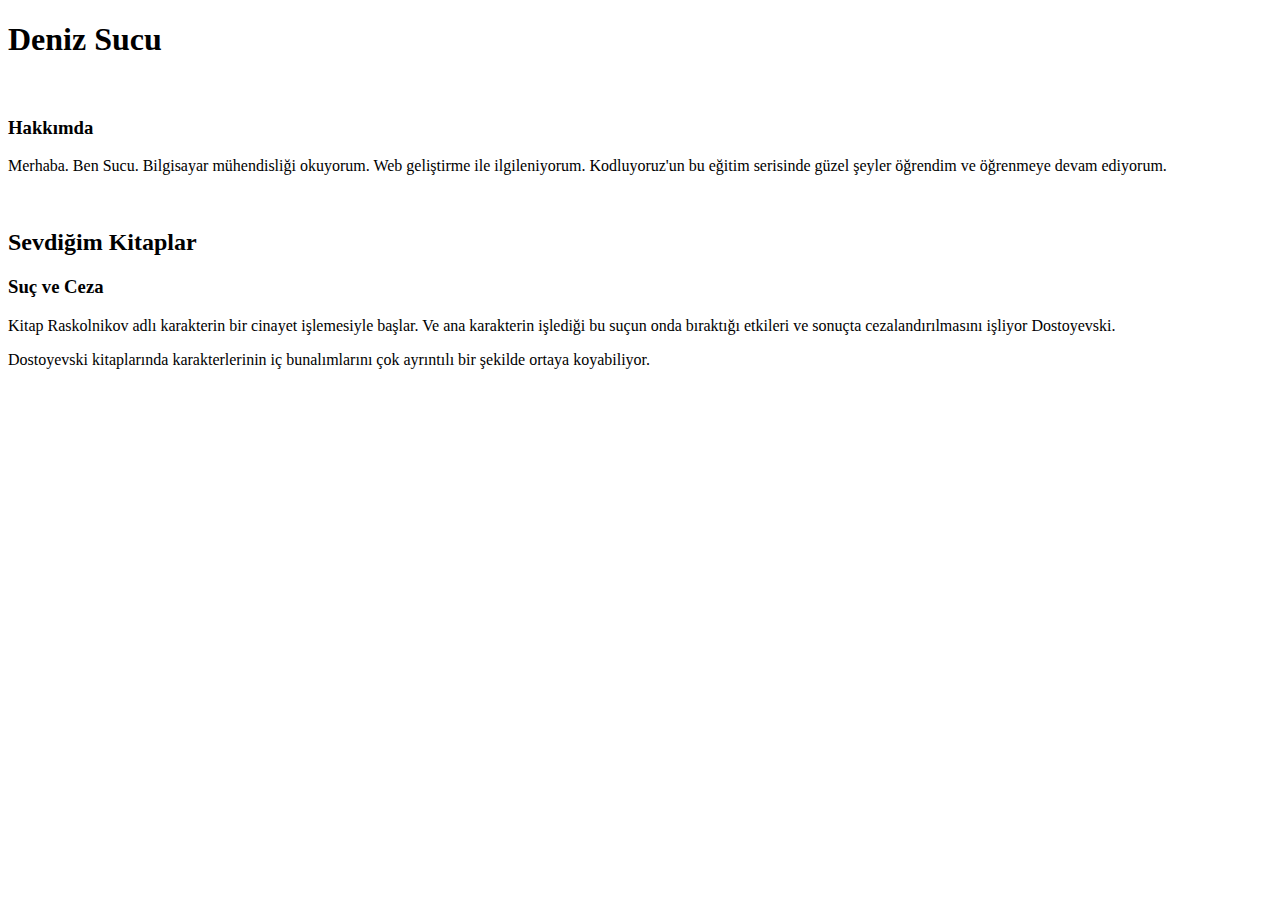
<file: index.html>
<!DOCTYPE html>
<html lang="en">
<head>
    <meta charset="UTF-8">
    <meta http-equiv="X-UA-Compatible" content="IE=edge">
    <meta name="viewport" content="width=device-width, initial-scale=1.0">
    <title>Document</title>
</head>
<body>
    <!-- Kendini tanıt -->
    <h1>Deniz Sucu</h1>
    <br>
    <!-- hakkımda -->
    <h3>Hakkımda</h3>
    <p>Merhaba. Ben Sucu. Bilgisayar mühendisliği okuyorum. Web geliştirme ile ilgileniyorum. 
        Kodluyoruz'un bu eğitim serisinde güzel şeyler öğrendim ve öğrenmeye devam ediyorum.</p>

    <br>
    <!-- Kitap açıklaması -->
    <h2>Sevdiğim Kitaplar</h2>
    <h3>Suç ve Ceza</h3>
    <p>Kitap Raskolnikov adlı karakterin bir cinayet işlemesiyle başlar. 
        Ve ana karakterin işlediği bu suçun onda bıraktığı etkileri ve sonuçta cezalandırılmasını işliyor Dostoyevski.</p>
    <p>Dostoyevski kitaplarında karakterlerinin iç bunalımlarını çok ayrıntılı bir şekilde ortaya koyabiliyor.</p>
</body>
</html>
</file>
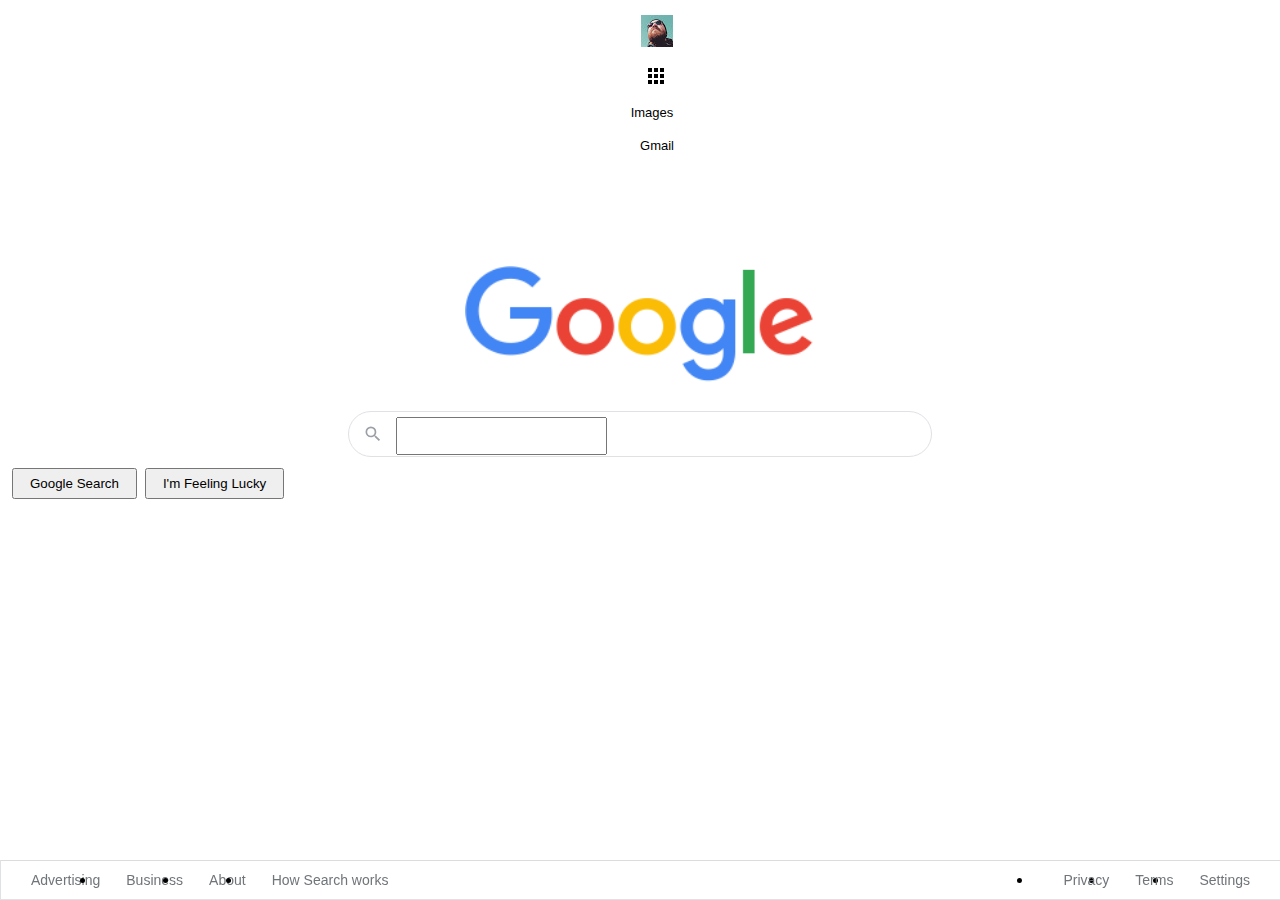
<file: google_homepage/index.html>
<!DOCTYPE html>
<html lang="en">
  <head>
    <meta charset="UTF-8" />
    <meta name="viewport" content="width=device-width, initial-scale=1.0" />
    <link rel="stylesheet" href="/google_homepage/css/style.css" />
    <title>Google</title>
  </head>
  <body>
    <div class="panel">
      <nav>
        <ul class="header">
          <li class="pic headerli">
            <a href="https://www.github.com/cengizcmataraci" target="_blank"
              ><img
                src="assets/profilepic.jpg"
                alt=""
                style="margin-right: 1px;"
            /></a>
          </li>
          <li style="margin: 8px" class="headerli">
            <a href="https://www.google.com.tr/intl/en/about/products?tab=wh"
              ><img src="assets/appsbutton.svg" alt="" style="width: 16px; height: 16px; margin-right: 3px;"></a
            >
          </li>
          <li style="margin: 8px; margin-left: -2px;" class="headerli">
            <a
              href="https://www.google.com.tr/imghp?hl=en&tab=wi&authuser=0&ogbl"
              >Images</a
            >
          </li>
          <li style="margin: 8px" class="headerli">
            <a href="https://mail.google.com/mail/?tab=wm&authuser=0&ogbl"
              >Gmail</a
            >
          </li>
        </ul>
      </nav>
      <div class="container">
        <img
          src="assets/logo.png"
          width="350px"
          alt=""
        />
      </div>
      <div class="search-area">
        <div class="search">
          <div class="search-img">
            <span>
              <svg
                focusable="false"
                xmlns="http://www.w3.org/2000/svg"
                viewBox="0 0 24 24"
              >
                <path
                  d="M15.5 14h-.79l-.28-.27A6.471 6.471 0 0 0 16 9.5 6.5 6.5 0 1 0 9.5 16c1.61 0 3.09-.59 4.23-1.57l.27.28v.79l5 4.99L20.49 19l-4.99-5zm-6 0C7.01 14 5 11.99 5 9.5S7.01 5 9.5 5 14 7.01 14 9.5 11.99 14 9.5 14z"
                ></path>
              </svg>
            </span>
          </div>
          <div class="input-enter">
            <div class="input-area">
              <input
                type="text"
                class="input"
                maxlength="2048"
                autofocus="true"
              />
            </div>
          </div>
        </div>
      </div>

      <div class="buttons">
        <a href=""
          ><button class="googlesearch">Google Search</button></a
        >
        <a href=""
          ><button class="feelinglucky">I'm Feeling Lucky</button></a
        >
      </div>
    </div>

    <nav>
      <ul class="footer">
        <li class="footerli">
          <a
            href="https://www.google.com/intl/en_tr/ads/?subid=ww-ww-et-g-awa-a-g_hpafoot1_1!o2&utm_source=google.com&utm_medium=referral&utm_campaign=google_hpafooter&fg=1"
            >Advertising</a
          >
        </li>
        <li class="footerli">
          <a
            href="https://www.google.com/services/?subid=ww-ww-et-g-awa-a-g_hpbfoot1_1!o2&utm_source=google.com&utm_medium=referral&utm_campaign=google_hpbfooter&fg=1"
            >Business</a
          >
        </li>
        <li class="footerli">
          <a
            href="https://about.google/?utm_source=google-TR&utm_medium=referral&utm_campaign=hp-footer&fg=1"
            >About</a
          >
        </li>
        <li class="footerli">
          <a href="https://google.com/search/howsearchworks/?fg=1"
            >How Search works</a
          >
        </li>

        <li class="footerli" style="float: right; margin-right: 35px">
          <a href="https://www.google.com/preferences?hl=en">Settings</a>
        </li>

        <li class="footerli" style="float: right">
          <a href="https://policies.google.com/terms?hl=en-TR&fg=1">Terms</a>
        </li>

        <li class="footerli" style="float: right">
          <a href="https://policies.google.com/privacy?hl=en-TR&fg=1">Privacy</a>
        </li>
      </ul>
    </nav>
  </body>
</html>
</file>
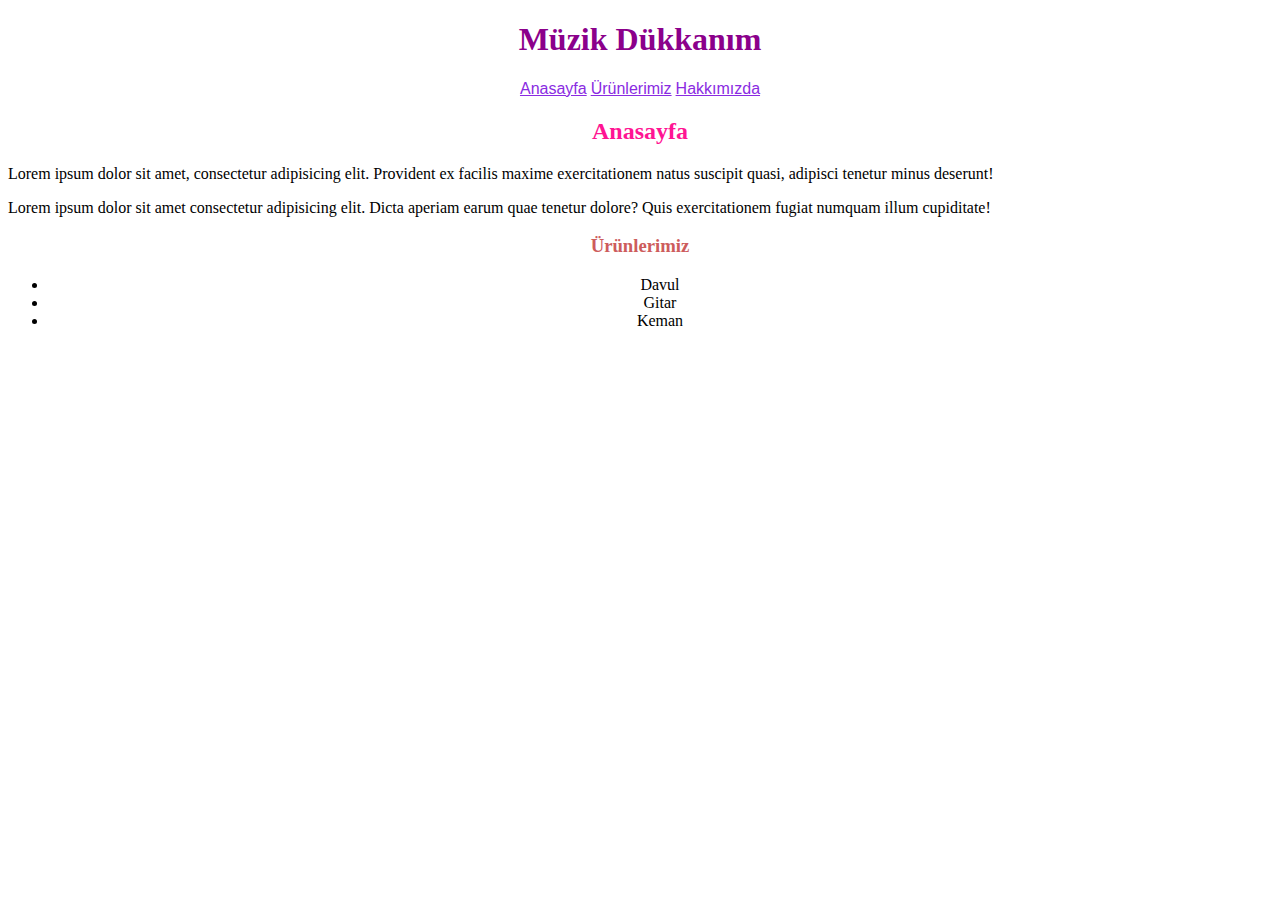
<file: CSS/cssOdev1/index.html>
<!DOCTYPE html>
<html lang="en">
<head>
    <meta charset="UTF-8">
    <meta http-equiv="X-UA-Compatible" content="IE=edge">
    <meta name="viewport" content="width=device-width, initial-scale=1.0">
    <title>Müzik Dükkanım</title>
    <link rel="stylesheet" href="main.css">
</head>
<body>
    <center>
        <h1>Müzik Dükkanım</h1>
        <a href="index.html">Anasayfa</a> 
        <a href="products.html">Ürünlerimiz</a> 
        <a href="about.html">Hakkımızda</a>
        <h2>Anasayfa</h2>
    </center>
    <p>Lorem ipsum dolor sit amet, consectetur adipisicing elit. 
        Provident ex facilis maxime exercitationem natus suscipit quasi, adipisci tenetur minus deserunt!</p>
    <p>Lorem ipsum dolor sit amet consectetur adipisicing elit. 
        Dicta aperiam earum quae tenetur dolore? Quis exercitationem fugiat numquam illum cupiditate!</p>

    <center>
        <h3>Ürünlerimiz</h3>
        <ul>
            <li>Davul</li>
            <li>Gitar</li>
            <li>Keman</li>
        </ul>
    </center>
    
</body>
</html>
</file>
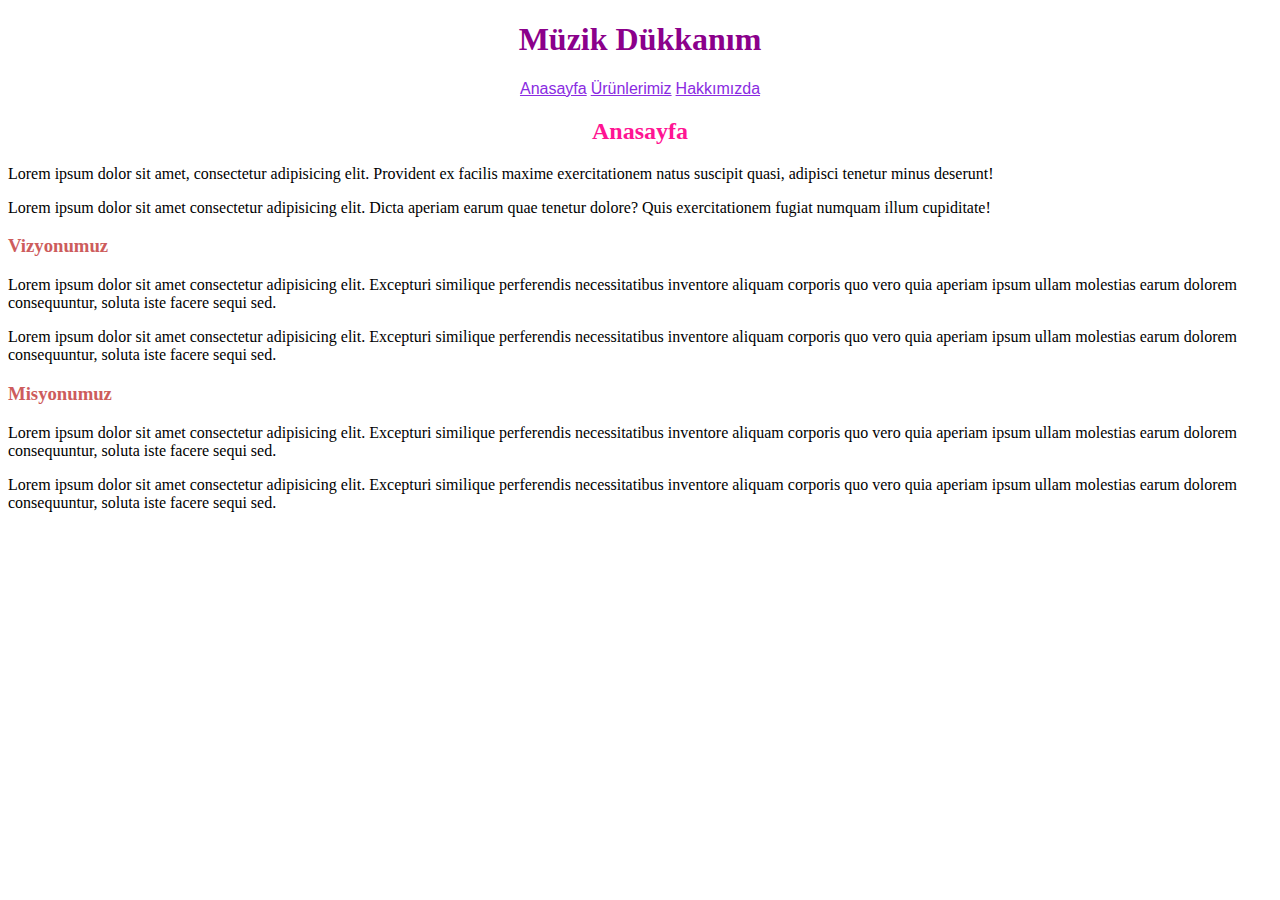
<file: CSS/cssOdev1/about.html>
<!DOCTYPE html>
<html lang="en">
<head>
    <meta charset="UTF-8">
    <meta http-equiv="X-UA-Compatible" content="IE=edge">
    <meta name="viewport" content="width=device-width, initial-scale=1.0">
    <title>Hakkımızda</title>
    <link rel="stylesheet" href="main.css">
</head>
<body>
    <center>
        <h1>Müzik Dükkanım</h1>
        <a href="dashboard.html">Anasayfa</a> 
        <a href="products.html">Ürünlerimiz</a> 
        <a href="about.html">Hakkımızda</a>
        <h2>Anasayfa</h2>
    </center>
    <p>Lorem ipsum dolor sit amet, consectetur adipisicing elit. 
        Provident ex facilis maxime exercitationem natus suscipit quasi, adipisci tenetur minus deserunt!</p>
    <p>Lorem ipsum dolor sit amet consectetur adipisicing elit. 
        Dicta aperiam earum quae tenetur dolore? Quis exercitationem fugiat numquam illum cupiditate!</p>

    <h3>Vizyonumuz</h3>
    <p>Lorem ipsum dolor sit amet consectetur adipisicing elit. 
        Excepturi similique perferendis necessitatibus inventore aliquam corporis quo vero quia 
        aperiam ipsum ullam molestias earum dolorem consequuntur, 
        soluta iste facere sequi sed.</p>
    <p>Lorem ipsum dolor sit amet consectetur adipisicing elit. 
        Excepturi similique perferendis necessitatibus inventore aliquam corporis quo vero quia 
        aperiam ipsum ullam molestias earum dolorem consequuntur, 
        soluta iste facere sequi sed.</p>
    
    <h3>Misyonumuz</h3>
    <p>Lorem ipsum dolor sit amet consectetur adipisicing elit. 
        Excepturi similique perferendis necessitatibus inventore aliquam corporis quo vero quia 
        aperiam ipsum ullam molestias earum dolorem consequuntur, 
        soluta iste facere sequi sed.</p>
    <p>Lorem ipsum dolor sit amet consectetur adipisicing elit. 
        Excepturi similique perferendis necessitatibus inventore aliquam corporis quo vero quia 
        aperiam ipsum ullam molestias earum dolorem consequuntur, 
        soluta iste facere sequi sed.</p>
</body>
</html>
</file>
<file: google_homepage/css/style.css>
.header {
    list-style-type: none;
    margin: 10px;
    overflow: hidden;
    margin-right: 16px;
    font-family: arial,sans-serif;
    font-size: 13px;
  }
  
  .headerli a {
    display: block;
    color: black;
    text-align: center;
    padding: 5px 5px;
    text-decoration: none;
  }
  
  .headerli a:hover {
    text-decoration: underline;
  }
  
  .container {
    text-align: center;
    margin: 100px;
  }
  
  .search-area {
    background: #fff;
    display: flex;
    border: 1px solid #dfe1e5;
    box-shadow: none;
    z-index: 3;
    height: 44px;
    margin: 0 auto;
    margin-top: -77px;
    width: 582px;
    border-radius: 25px;
  }
  
  .search-area:hover {
  box-shadow: 0 2px 3px 0 rgba(0,0,0,0.24), 0 2px 5px 0 rgba(0,0,0,0.19);
  }
  
  .search {
    flex: 1;
    display: flex;
    padding: 5px 8px 0 16px;
    padding-left: 14px;
  }
  
  .search-img {
    display: flex;
    align-items: center;
    padding-right: 13px;
    margin-top: -5px;
  }
  
  .search-img span {
    color: #9aa0a6;
    height: 20px;
    width: 20px;
    margin-top: 0px;
    display: inline-block;
    fill: currentColor;
    line-height: 24px;
    position: relative;
  }
  
  .input-enter {
    display: flex;
    flex: 1;
    flex-wrap: wrap;
  }
  
  .input-area {
    color: transparent;
    flex: 100%;
    white-space: pre;
    font: 16px arial, sans-serif;
    line-height: 34px;
    height: 34px !important;
    display: block;
  }
  
  .input {
    margin: 0;
    padding: 0;
    color: rgba(0, 0, 0, 0.87);
    word-wrap: break-word;
    outline: none;
    display: flex;
    flex: 100%;
    margin-top: -68px;
    font: 16px arial, sans-serif;
    line-height: 34px;
    height: 34px !important;
    text-rendering: auto;
    letter-spacing: normal;
    word-spacing: normal;
    text-transform: none;
    text-indent: 0px;
    text-shadow: none;
    text-align: start;
    appearance: textfield;
    cursor: text;
  }
  
  .googlesearch {
    margin: 11px 4px;
    padding: 0 16px;
    line-height: 27px;
    min-width: 54px;
    text-align: center;
    cursor: pointer;
    user-select: none;
  }
  
  .feelinglucky {
    padding: 0 16px;
    line-height: 27px;
    min-width: 54px;
    text-align: center;
    cursor: pointer;
    user-select: none;
  }
  
  .footer {
    margin: 0;
    padding: 0;
    overflow: hidden;
    border: 1px solid #dfe1e5;
    border-top: 1px solid #dadce0;
    position: fixed;
    bottom: 0;
    width: 100%;
    margin-left: -8px;
    line-height: 10px;
  }
  
  .footerli {
    float: left;
  }
  
  .footerli a {
    display: block;
    color: #70757a;
    text-align: center;
    padding: 14px 16px;
    text-decoration: none;
    font-family: arial, sans-serif;
    font-size: 14px;
    margin-left: 14px;
    margin-right: -20px;
  }
  
  .footerli a:hover {
    text-decoration: underline;
  }
</file>
<file: CSS/cssOdev1/main.css>
h1{
    color: darkmagenta;
}

h2{
    color: deeppink;
}

h3{
    color: indianred;
}

a{
    color: blueviolet;
    font-family: sans-serif;
}
</file>
